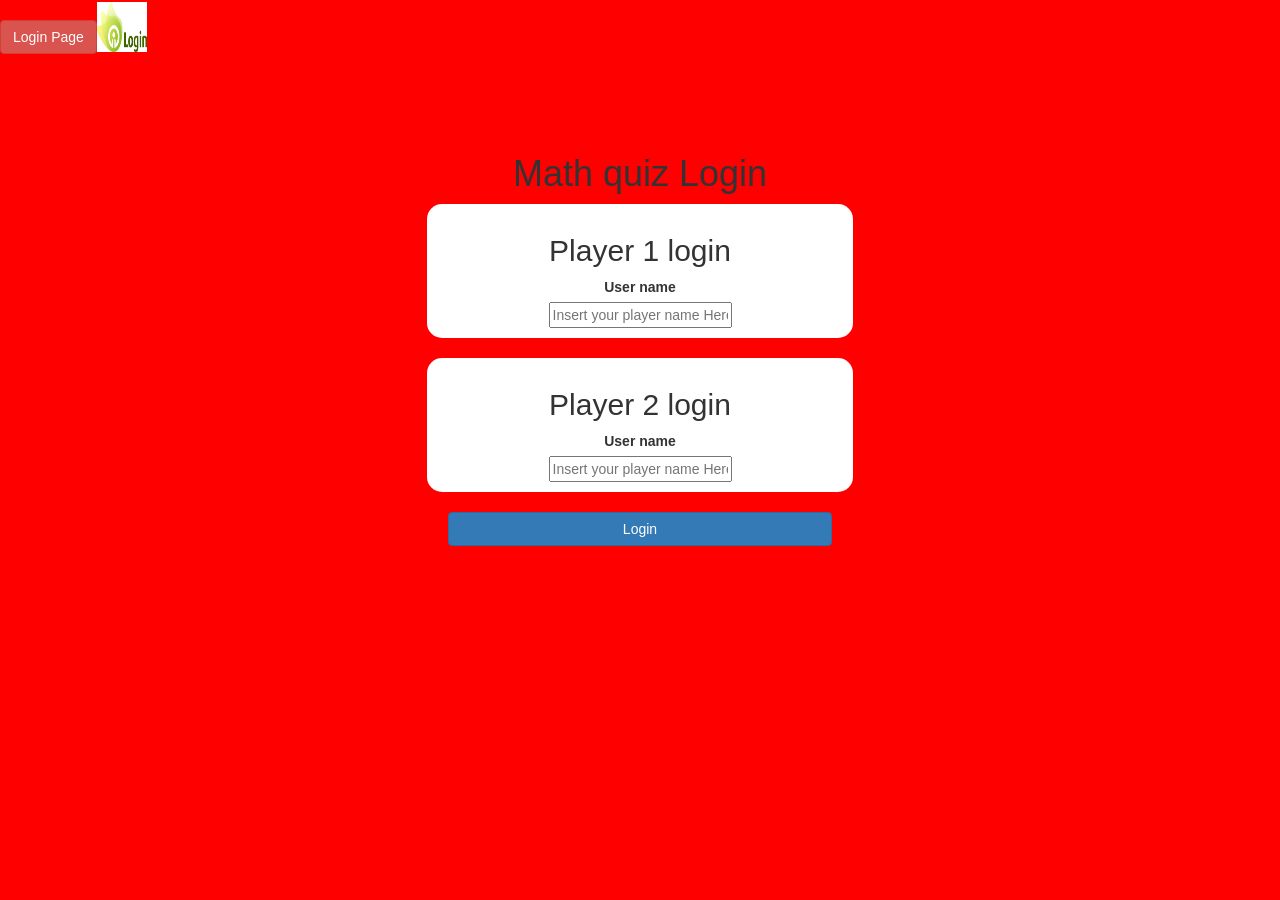
<file: index.html>
<html>
    <head>
        <title>Project 89</title>

        <meta name="viewport" content="width=device-width, initial-scale=1">
        <link rel="stylesheet" href="https://maxcdn.bootstrapcdn.com/bootstrap/3.4.0/css/bootstrap.min.css">
        <script src="https://ajax.googleapis.com/ajax/libs/jquery/3.4.1/jquery.min.js"></script>
        <script src="https://maxcdn.bootstrapcdn.com/bootstrap/3.4.0/js/bootstrap.min.js"></script>

        <link rel="stylesheet" type="text/css" href="style.css">
    </head>
    <body>
        <h3 class="btn btn-danger">Login Page</h3><span><image src="login.jpg" height=50px width=50px></image></span>
        <br>
        <br>
        <br>
        <br>
        <br>
        <center>
            <h1>Math quiz Login</h1>
            <div class="col-lg-4 col-sm-8 col-xs-11 login_div1">
                <h2>Player 1 login</h2>
                <label>User name</label>
                <br>
                <input class="forn-control" type="text" id="Player1" placeholder="Insert your player name Here">
                <br>
            </div>
            <br>
            <div class="col-lg-4 col-sm-8 col-xs-11 login_div2">
                <h2>Player 2 login</h2>
                <label>User name</label>
                <br>
                <input class="forn-control" type="text" id="Player2" placeholder="Insert your player name Here">
                <br>
            </div>
            <br>
            <button style= "width: 30%" class="btn btn-primary" onclick="addUser()">Login</button>  
        </center>
        <script src="login.js"></script>
    </body>
</html>
</file>
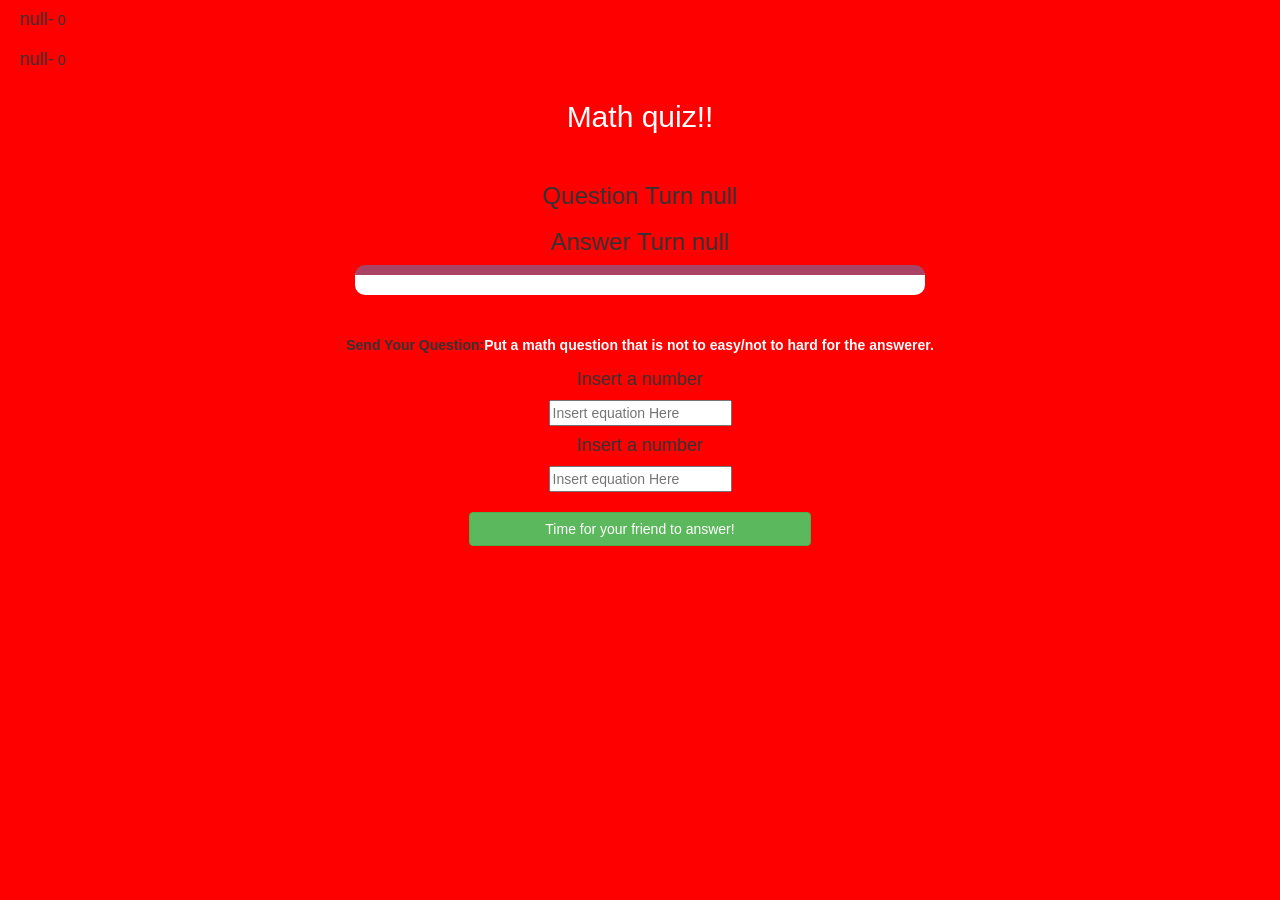
<file: MAT.html>
<!DOCTYPE html>
<html>
<head>
	<title>Math Quiz</title>

<meta name="viewport" content="width=device-width, initial-scale=1">
<link rel="stylesheet" href="style.css">
<link rel="stylesheet" href="https://maxcdn.bootstrapcdn.com/bootstrap/3.4.0/css/bootstrap.min.css">
<script src="https://ajax.googleapis.com/ajax/libs/jquery/3.4.1/jquery.min.js"></script>
<script src="https://maxcdn.bootstrapcdn.com/bootstrap/3.4.0/js/bootstrap.min.js"></script>

<link rel="stylesheet" type="text/css" href="style.css">
</head>
<body>
	<div>
		<h4 id="p1_name"></h4> <span id="Span_p1"></span>
		<br>
		<h4 id="P2_name"></h4> <span id="Span_p2"></span>
	</div>
	<div class="container">
		<center>
			<h2 style="color: white;">Math quiz!!</h2>
			<br>	
			<h3 id="player_question"></h3>
			<h3 id="player_answer"></h3>
			<div id="answer_or_question" class="col-lg-6"></div>
			<br>
			<br>
			<label>Send Your Question:<b style="color: white">Put a math question that is not to easy/not to hard for the answerer.</b></label>
			<br>
			<h4>Insert a number</h4><input type="text" class="forn-control" placeholder="Insert equation Here" id="equation">
			<br>
			<h4>Insert a number</h4><input type="text" class="forn-control" placeholder="Insert equation Here" id="equation2">
			<br>
			<br>
			<button id="Send" onclick="send()" class="btn btn-success" style="width: 30%;">Time for your friend to answer!</button>

		</center>
	</div>

<script src="game_page.js"></script>
</body>
</html>
</file>
<file: style.css>
body
{
	background: red;
}

	.login_div1 , .login_div2
	{
		background: white;
		padding: 10px;
		float: none;
		border-radius: 15px;
	}


#p1_name , #P2_name
{
	display: inline-block;
	margin-left: 20px;
}
#word
{
	width: 60%;
}
#word_display
{
	letter-spacing: 5px;
}
#answer_or_question
{
background: white;
border-radius: 10px;
border-top: 10px solid #AA4465;
padding: 10px;
float: none;
text-align: left;
}

h5
{
    text-shadow: 10px;
}
</file>
